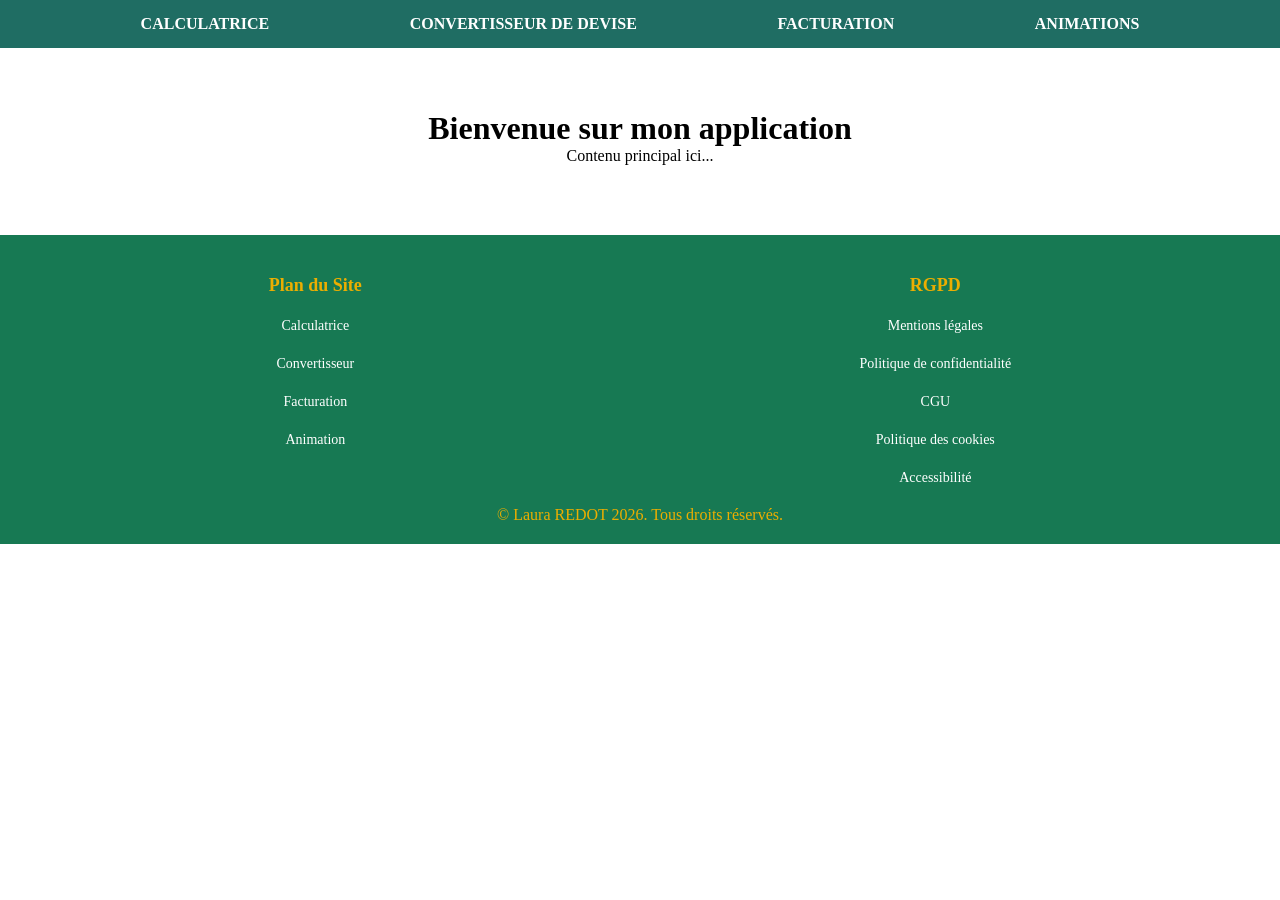
<file: TP Javascript initiation/Accueil/index.html>
<!DOCTYPE html>
<html lang="fr">
<head>
    <meta charset="UTF-8">
    <meta name="viewport" content="width=device-width, initial-scale=1.0">
    <title>Mon Application</title>
    <link rel="stylesheet" href="style.css">
</head>

<body>

    <!-- ---------------- HEADER FIXE ---------------- -->
    <header>
        <nav>
            <ul>
                <li><a href="calculatrice.html">CALCULATRICE</a></li>
                <li><a href="convertisseur.html">CONVERTISSEUR DE DEVISE</a></li>
                <li><a href="facturation.html">FACTURATION</a></li>
                <li><a href="animations.html">ANIMATIONS</a></li>
            </ul>
        </nav>
    </header>

    <!-- ------------- CONTENU PRINCIPAL (EXEMPLE) ------------- -->
    <main>
        <h1>Bienvenue sur mon application</h1>
        <p>Contenu principal ici...</p>
    </main>

    <!-- ------------------- FOOTER -------------------- -->
    <footer>
        <div class="footer-container">

            <div class="footer-section">
                <h3>Plan du Site</h3>
                <p><a href="calculatrice.html">Calculatrice</a></p>
                <p><a href="convertisseur.html">Convertisseur</a></p>
                <p><a href="facturation.html">Facturation</a></p>
                <p><a href="animations.html">Animation</a></p>
            </div>

            <div class="footer-section">
                <h3>RGPD</h3>
                <p><a href="#">Mentions légales</a></p>
                <p><a href="#">Politique de confidentialité</a></p>
                <p><a href="#">CGU</a></p>
                <p><a href="#">Politique des cookies</a></p>
                <p><a href="#">Accessibilité</a></p>
            </div>

        </div>

        <p class="copyright">
            © Laura REDOT <span id="year"></span>. Tous droits réservés.
        </p>
    </footer>

    <script>
        // Remplit automatiquement l'année en cours
        document.getElementById("year").textContent = new Date().getFullYear();
    </script>

</body>
</html>
</file>
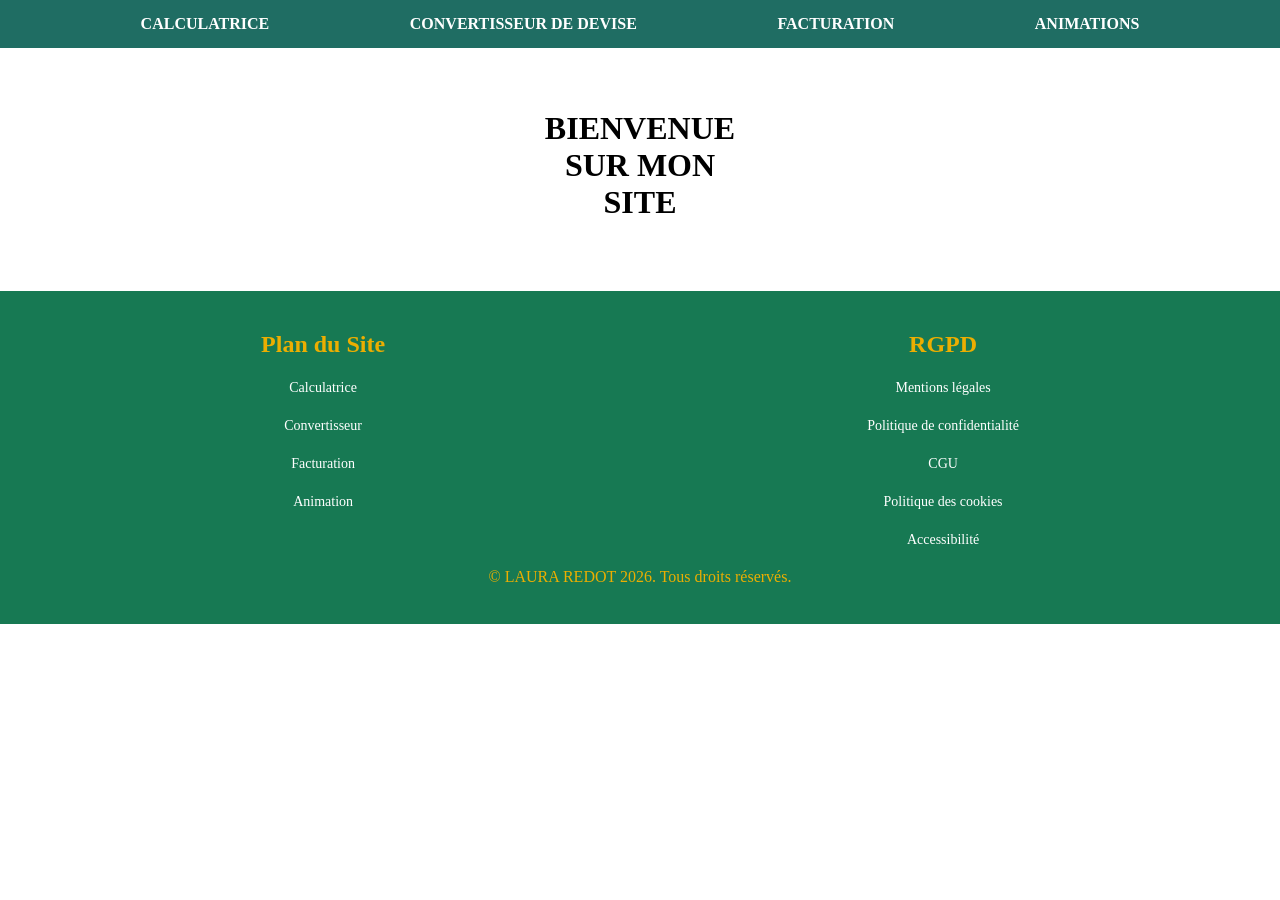
<file: TP Javascript initiation/Accueil/accueil.html>
<!DOCTYPE html>
<html lang="fr">
<head>
    <meta charset="UTF-8">
    <meta name="viewport" content="width=device-width, initial-scale=1.0">
    <title>Mon Application</title>
    <link rel="stylesheet" href="style.css">
</head>

<body>

    <!-- ---------------- HEADER FIXE ---------------- -->
    <header>
        <nav>
            <ul>
                <li><a href="calculatrice.html">CALCULATRICE</a></li>
                <li><a href="convertisseur.html">CONVERTISSEUR DE DEVISE</a></li>
                <li><a href="facturation.html">FACTURATION</a></li>
                <li><a href="animations.html">ANIMATIONS</a></li>
            </ul>
        </nav>
    </header>

    <!-- ------------- CONTENU PRINCIPAL ------------- -->
    <main>
        <h1>BIENVENUE <br> SUR MON <br> SITE</h1>
    </main>

    <!-- ------------------- FOOTER -------------------- -->
    <footer>
        <div class="footer-container">

            <div class="footer-section">
                <h2>Plan du Site</h2>
                <p><a href="calculatrice.html">Calculatrice</a></p>
                <p><a href="convertisseur.html">Convertisseur</a></p>
                <p><a href="facturation.html">Facturation</a></p>
                <p><a href="animations.html">Animation</a></p>
            </div>

            <div class="footer-section">
                <h2>RGPD</h2>
                <p><a href="#">Mentions légales</a></p>
                <p><a href="#">Politique de confidentialité</a></p>
                <p><a href="#">CGU</a></p>
                <p><a href="#">Politique des cookies</a></p>
                <p><a href="#">Accessibilité</a></p>
            </div>

        </div>

        <p class="copyright">
            © LAURA REDOT <span id="year"></span>. Tous droits réservés.
            <br><br>
        </p>
    </footer>

    <script>
        // Remplit automatiquement l'année en cours
        document.getElementById("year").textContent = new Date().getFullYear();
    </script>

</body>
</html>
</file>
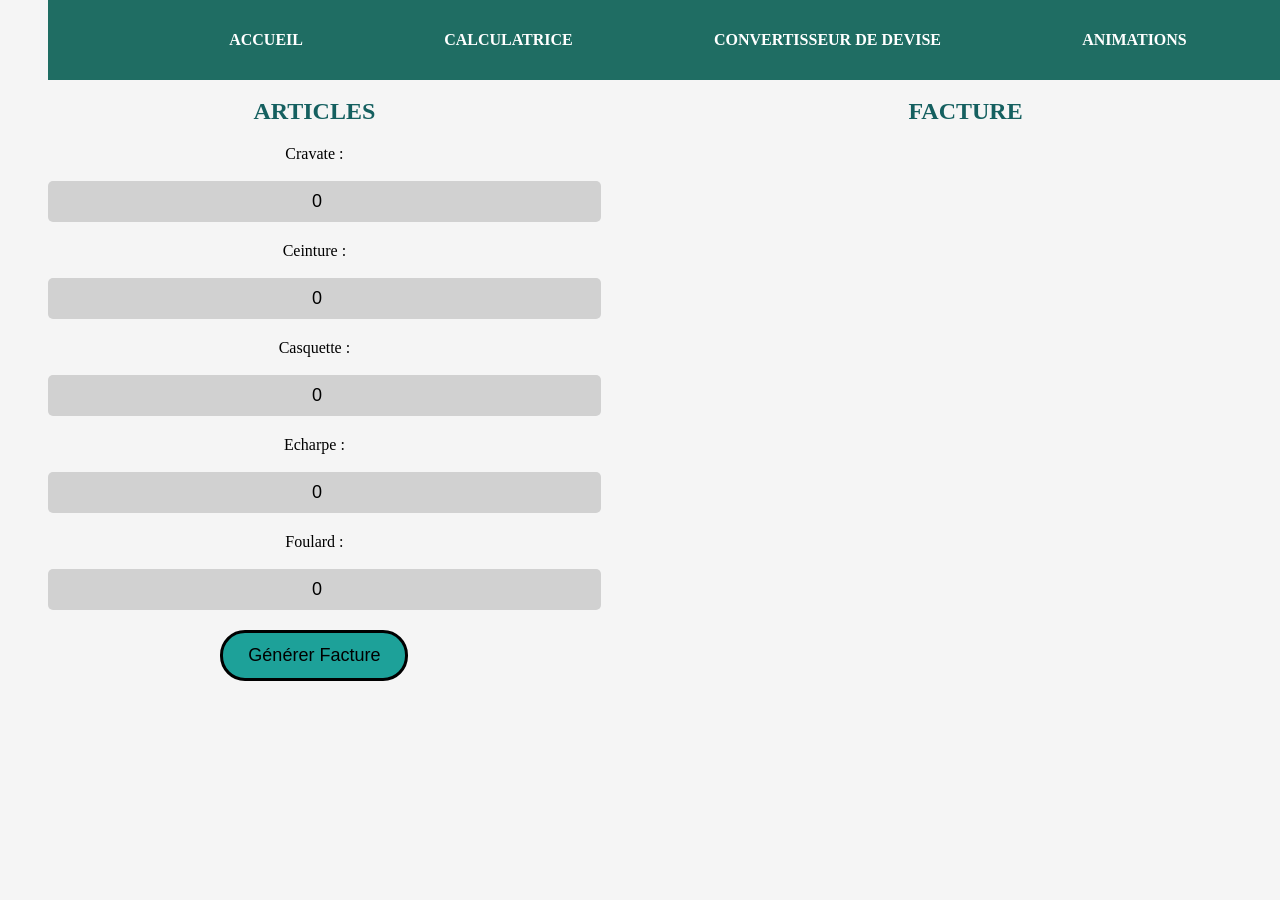
<file: TP Javascript initiation/Accueil/facturation.html>
<!DOCTYPE html>
<html lang="fr">
<head>
<meta charset="UTF-8">
<title>Facturation Ventes Mme Potier</title>
<link rel="stylesheet" href="facturation.css">
</head>

<body>


    <!-- ---------------- HEADER FIXE ---------------- -->


    <header>
        <nav>
            <ul>
                <li><a href="accueil.html">ACCUEIL</a></li>
                <li><a href="calculatrice.html">CALCULATRICE</a></li>
                <li><a href="convertisseur.html">CONVERTISSEUR DE DEVISE</a></li>
                <li><a href="animations.html">ANIMATIONS</a></li>
            </ul>
        </nav>
    </header>


    <!-- ************** COLONNE GAUCHE : ARTICLES ************** -->


    <div class="articles">
        <h2>Articles</h2>

        <div class="item">
            Cravate :
            <br><br>
            <input type="number" id="cravate" value="0" oninput="updateTotals()">
        </div>

        <div class="item">
            Ceinture :
            <br><br>
            <input type="number" id="ceinture" value="0" oninput="updateTotals()">
        </div>

        <div class="item">
            Casquette :
            <br><br>
            <input type="number" id="casquette" value="0" oninput="updateTotals()">
        </div>

        <div class="item">
            Echarpe :
            <br><br>
            <input type="number" id="echarpe" value="0" oninput="updateTotals()">
        </div>

        <div class="item">
            Foulard :
            <br><br>
            <input type="number" id="foulard" value="0" oninput="updateTotals()">
        </div>

        <button class="btn" onclick="genererFacture()">Générer Facture</button>
    </div>


    <!-- ************** COLONNE DROITE : FACTURE ************** -->


    <div class="facture">
        <h2>Facture</h2>

        <br><br><br><br><br><br><br>

        <div id="detail_facture"></div>

        <br><br><br><br><br><br><br><br><br><br><br>

        <div class="result">
            <p id="total_ht"></p>
            <p id="tva"></p>
            <p id="total_ttc"></p>
        </div>
    </div>


<script src="facturation.js"></script>

</body>
</html>
</file>
<file: TP Javascript initiation/Accueil/style.css>
/* -------- RESET -------- */
* {
    margin: 0;
    padding: 0;
    box-sizing: border-box;
}

/* -------- HEADER FIXE -------- */
header {
    position: fixed;
    top: 0;
    width: 100%;
    background: #1f6d63;
    padding: 15px 0;
    z-index: 1000;
}

header ul {
    display: flex;
    justify-content: space-evenly;
    list-style: none;
}

header a {
    color: white;
    text-decoration: none;
    font-weight: bold;
}

/* -------- ESPACE SOUS LE HEADER -------- */
main {
    margin-top: 90px;
    padding: 20px;
    text-align: center;
}

/* -------- FOOTER -------- */
footer {
    background: #177953;
    color: #ecae01;
    padding: 40px 20px 20px;
    margin-top: 50px;
}

.footer-container {
    display: flex;
    justify-content:space-around;
    text-align: center;
    flex-wrap: wrap;
}

.footer-section h3 {
    margin-bottom: 10px;
    font-size: 18px;
}

.footer-section p a {
    text-decoration: none;
    color: #ffffff;
    font-size: 14px;
}

footer p {
    text-align: center;
    margin-top: 20px;
}

/* -------- Calculatrice -------- */
#calculator {
    width: 260px;
    margin: 20px auto;
    background: #1f6d63;
    padding: 20px;
    border-radius: 10px;
}

#display {
    width: 100%;
    height: 50px;
    font-size: 24px;
    padding: 5px;
    margin-bottom: 15px;
    text-align: right;
    border-radius: 5px;
    border: none;
}

.buttons {
    display: grid;
    grid-template-columns: repeat(4, 1fr);
    gap: 10px;
}

button {
    padding: 15px;
    font-size: 18px;
    border: none;
    border-radius: 5px;
    background: #ffffff;
    cursor: pointer;
}

button:hover {
    background: #d7d7d7;
}

.clear {
    grid-column: span 4;
    background: #ff5252;
    color: white;
}

.clear:hover {
    background: #ff2222;
}
</file>
<file: TP Javascript initiation/Accueil/facturation.css>
body {
    font-family: Georgia;
    display: flex;
    justify-content: space-between;
    padding: 40px;
    background: #f5f5f5;
    font-family: 'Times New Roman', Times, serif;
}

/* -------- HEADER FIXE -------- */
header {
    position: fixed;
    top: 0;
    width: 100%;
    background: #1f6d63;
    padding: 15px 0;
    z-index: 1000;
}

header ul {
    display: flex;
    justify-content: space-evenly;
    list-style: none;
}

header a {
    color: white;
    text-decoration: none;
    font-weight: bold;
}

/* -------- ESPACE SOUS LE HEADER -------- */
main {
    margin-top: 90px;
    padding: 20px;
    text-align: center;
}


.articles, .facture {
    margin-top: 30px;
    width: 45%;
    text-align: center;
}

h2 {
    text-align: center;
    color: #156060;
    margin-bottom: 20px;
    text-transform: uppercase;
}

.item {
    margin-bottom: 20px;
    text-align: center;
}

input[type="number"] {
    width: 100%;
    padding: 10px;
    font-size: 18px;
    text-align: center;
    background: #d1d1d1;
    border: none;
    border-radius: 5px;
}

.btn {
    display: block;
    margin: 20px auto;
    padding: 12px 25px;
    background: #1da199;
    border: solid;
    color: black;
    font-size: 18px;
    border-radius: 25px;
    cursor: pointer;
}

.btn:hover {
    background: #127a74;
}

.result {
    margin-top: 25px;
    font-size: 18px;
    text-align: center;
    line-height: 5px;
    text-transform: uppercase;
}
</file>
